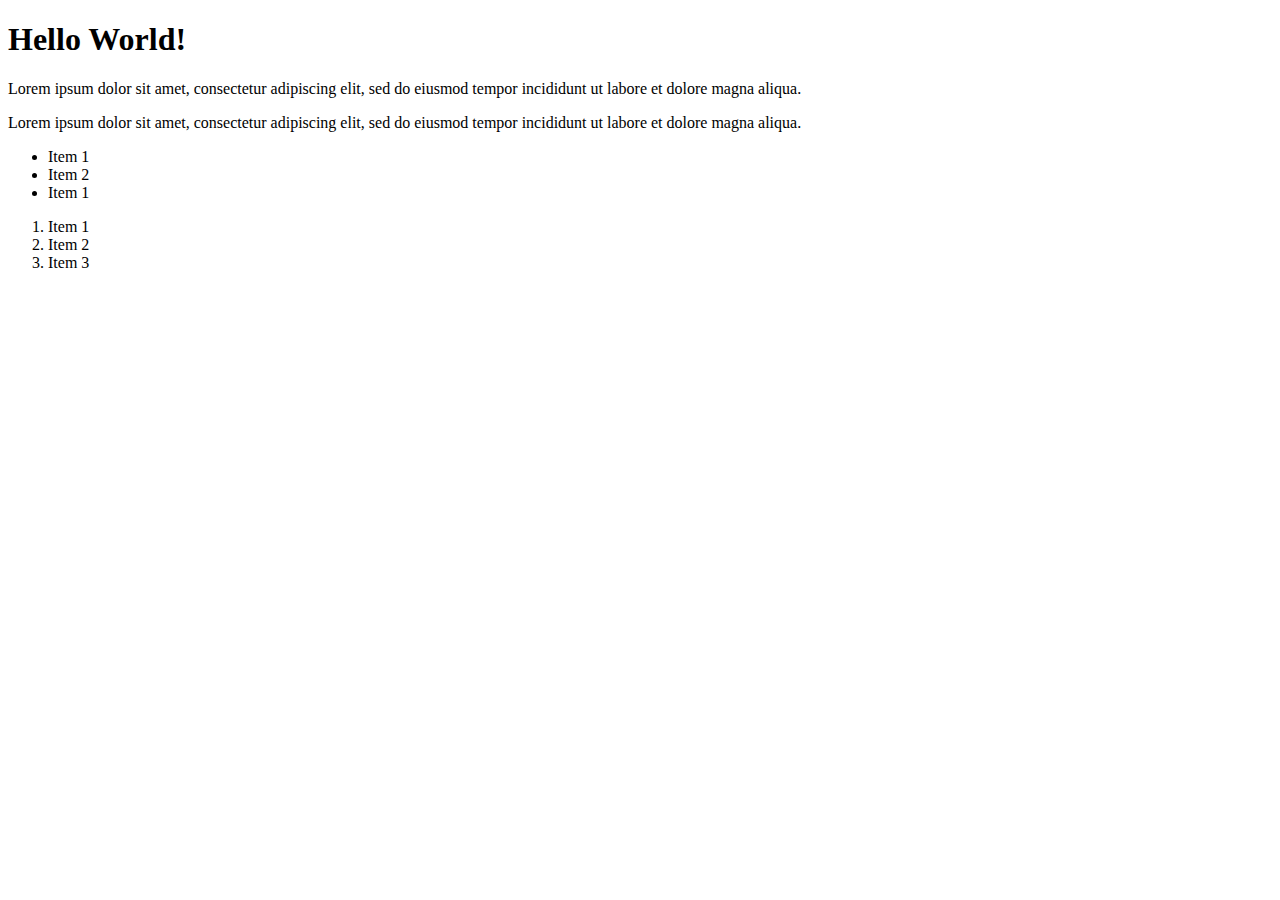
<file: index.html>
<!DOCTYPE html>
<html lang="en">
<head>
    <meta charset="UTF-8">
    <meta http-equiv="X-UA-Compatible" content="IE=edge">
    <meta name="viewport" content="width=device-width, initial-scale=1.0">
    <title>Document</title>
</head>
<body>
    <h1>Hello World!</h1>
    <p>Lorem ipsum dolor sit amet, consectetur adipiscing elit, sed do eiusmod tempor incididunt ut labore et dolore magna aliqua.</p>
    <p>Lorem ipsum dolor sit amet, consectetur adipiscing elit, sed do eiusmod tempor incididunt ut labore et dolore magna aliqua.</p>
    <ul>
        <li>Item 1</li>
        <li>Item 2</li>
        <li>Item 1</li>
    </ul>
    <ol>    
        <li>Item 1 </li>
        <li>Item 2</li>
        <li>Item 3</li>
    </ol>
</body>
</html>
</file>
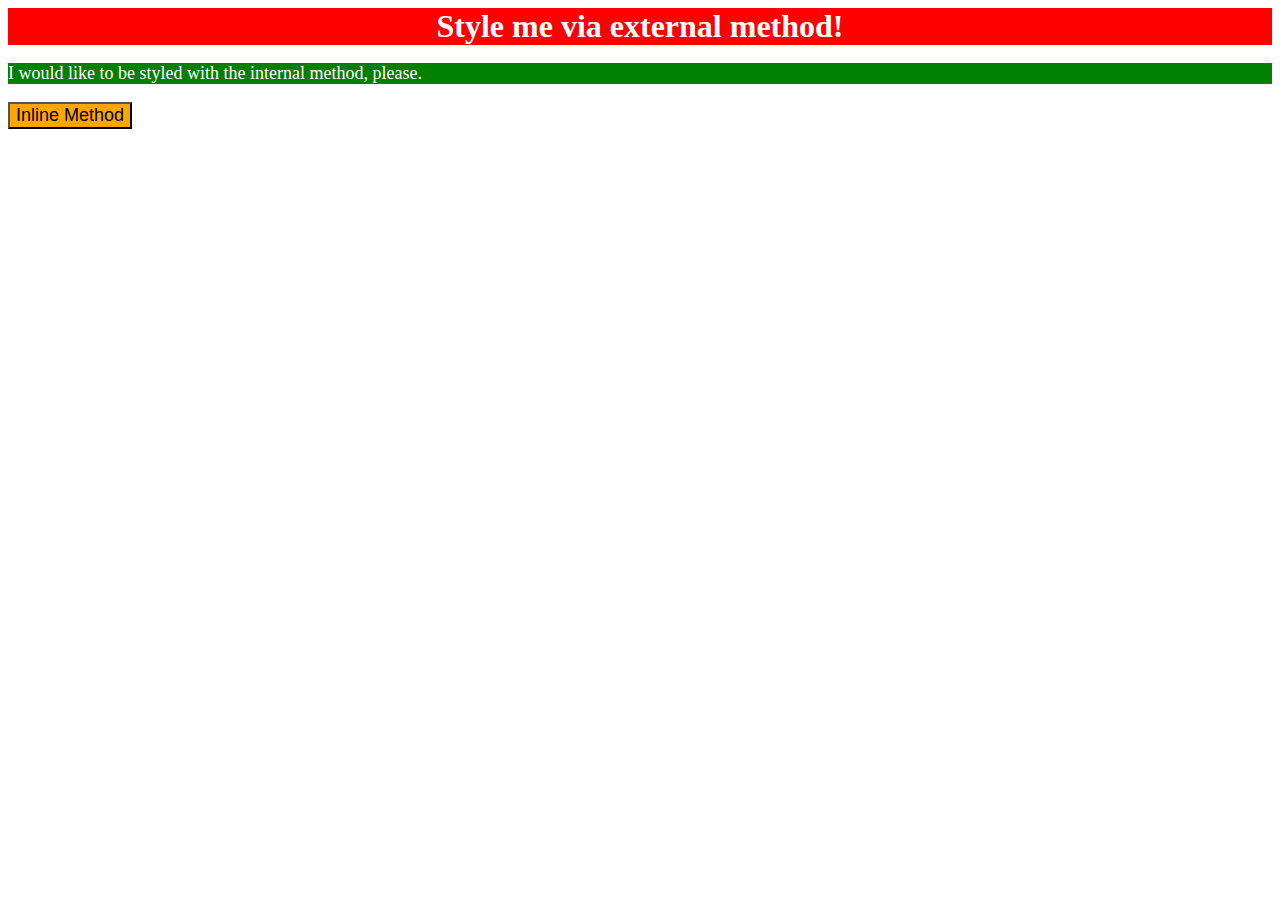
<file: CSS Foundation/index.html>
<!DOCTYPE html>
<html lang="en">
<head>
    <meta charset="UTF-8">
    <meta http-equiv="X-UA-Compatible" content="IE=edge">
    <meta name="viewport" content="width=device-width, initial-scale=1.0">
    <title>CSS Foundation Exercises</title>
    <link rel="stylesheet" href="styles.css">

    <style>
        p  {    
            background-color: green;
            color: white;
            font-size: 18px;
        }
    </style>
</head>
<body>
    <div>Style me via external method!</div>
    <p>I would like to be styled with the internal method, please.</p>
    <button style="background-color: orange; font-size: 18px;">Inline Method</button>
</body>
</html>
</file>
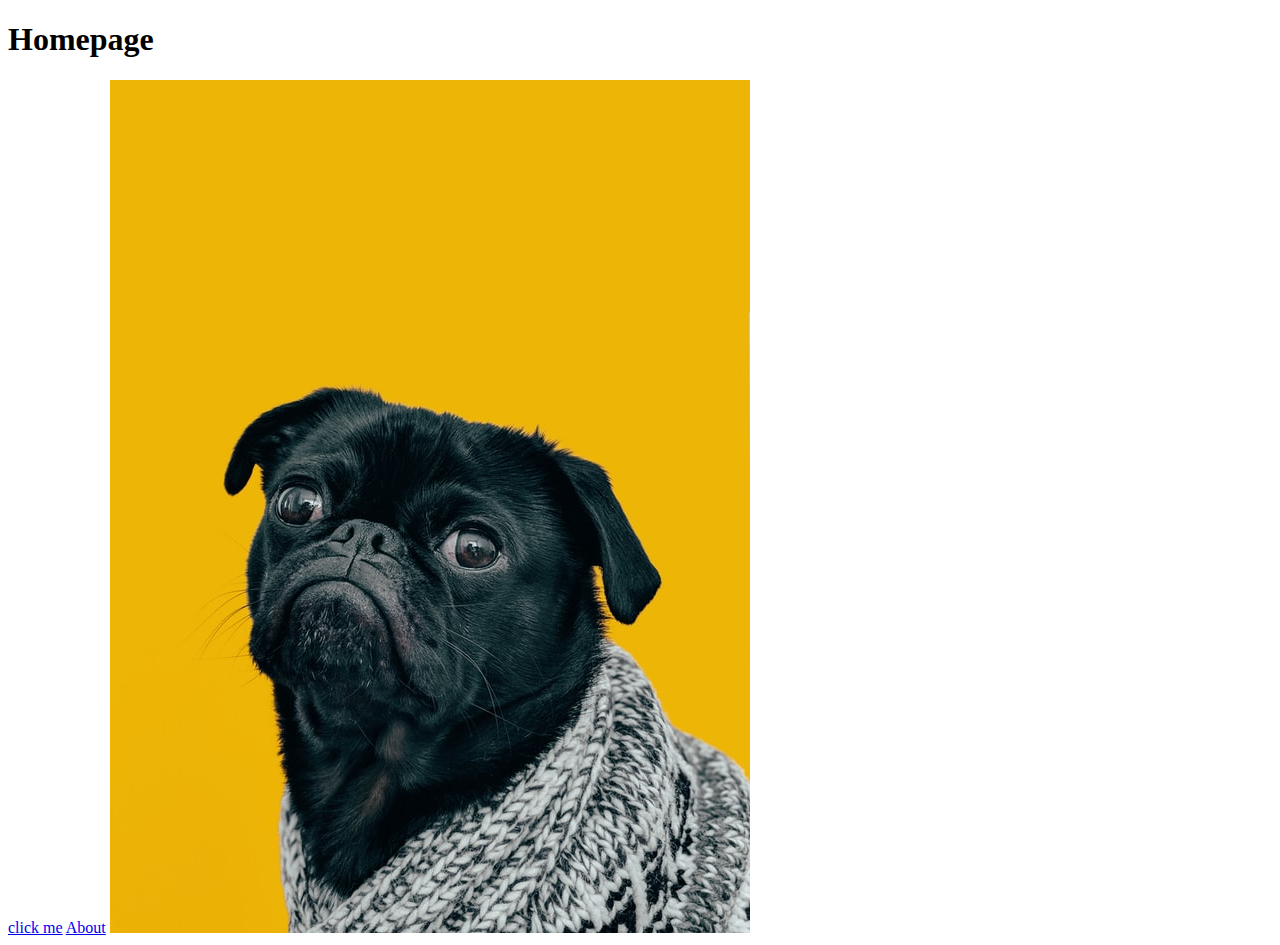
<file: odin-links-and-images/index.html>
<!DOCTYPE html>
<html lang="en">
<head>
    <meta charset="UTF-8">
    <meta http-equiv="X-UA-Compatible" content="IE=edge">
    <meta name="viewport" content="width=device-width, initial-scale=1.0">
    <title>Odin Links and Images</title>
</head>
<body>
    <h1>Homepage</h1>
    <a href="https://www.theodinproject.com/about">click me</a>

    <a href=".pages/about.html">About</a>

    <img src="images/dog.jpg" alt="Charles">
</body>
</html>
</file>
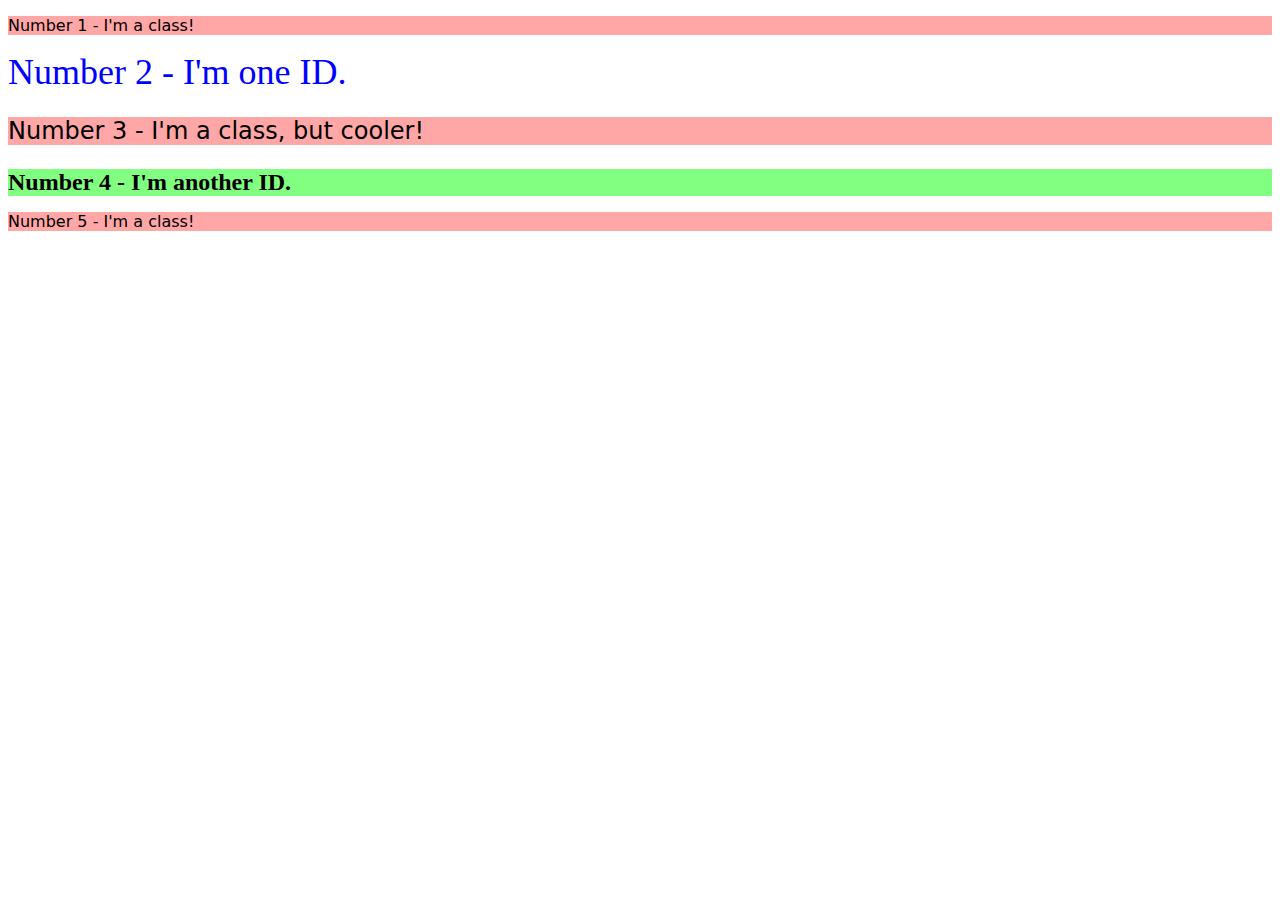
<file: CSS Foundation/02/index.html>
<!DOCTYPE html>
<html lang="en">
<head>
    <meta charset="UTF-8">
    <meta http-equiv="X-UA-Compatible" content="IE=edge">
    <meta name="viewport" content="width=device-width, initial-scale=1.0">
    <title>Class and ID Selectors</title>
    <link rel="stylesheet"  href="styles.css">
</head>
 <body>
    <p class="odd">Number 1 - I'm a class!</p>
    <div id="two">Number 2 - I'm one ID.</div>
    <p class="odd oddly-cool">Number 3 - I'm a class, but cooler!</p>
    <div id="four">Number 4 - I'm another ID.</div>
    <p class="odd">Number 5 - I'm a class!</p>    
 </body>
</html>
</file>
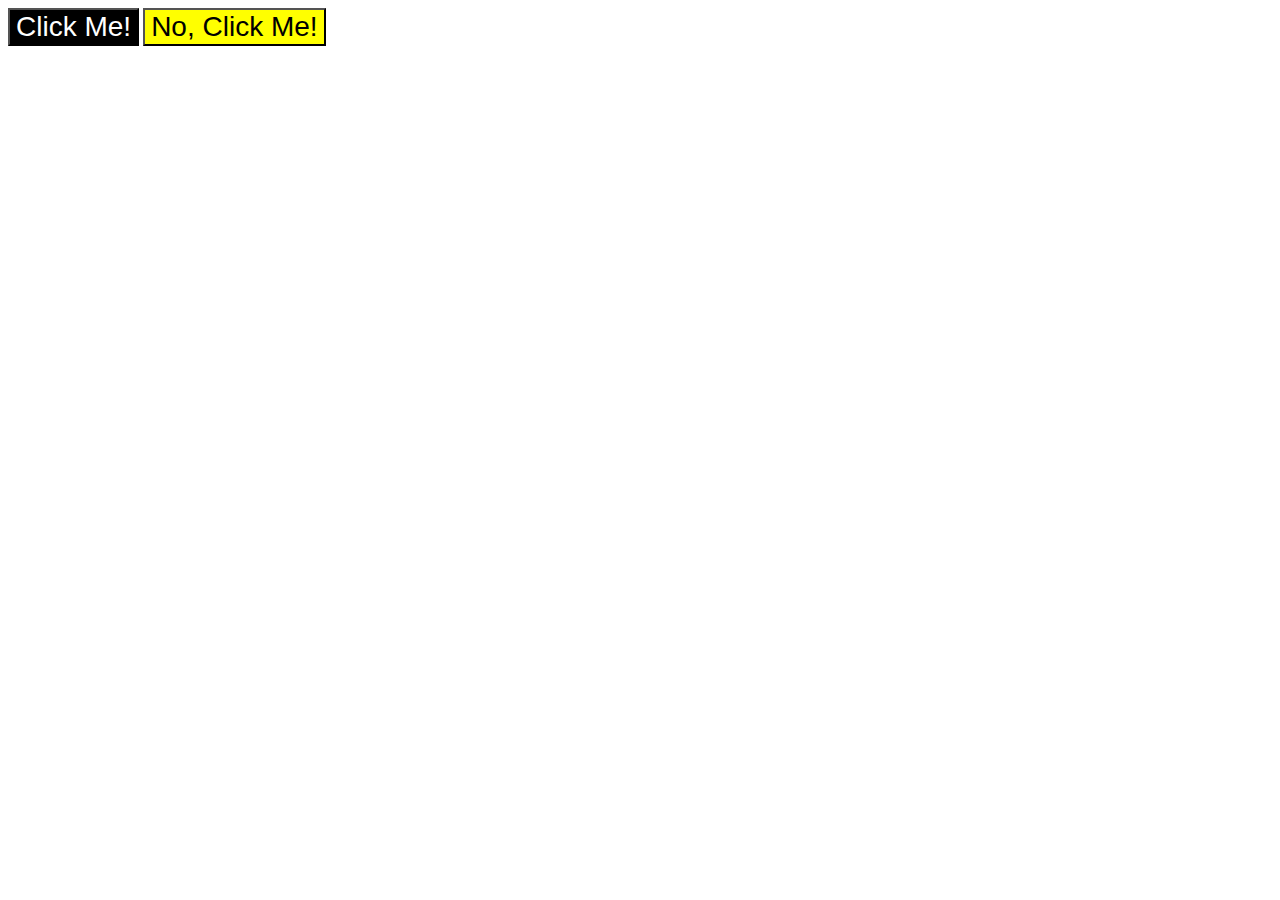
<file: CSS Foundation/03/index.html>
<!DOCTYPE html>
<html lang="en">
<head>
    <meta charset="UTF-8">
    <meta http-equiv="X-UA-Compatible" content="IE=edge">
    <meta name="viewport" content="width=device-width, initial-scale=1.0">
    <title>Grouping Selectors</title>
    <link rel="stylesheet" href="styles.css">
</head>
<body>
    <button class="inverted">Click Me!</button>
    <button class="fancy">No, Click Me!</button>
</body>
</html>
</file>
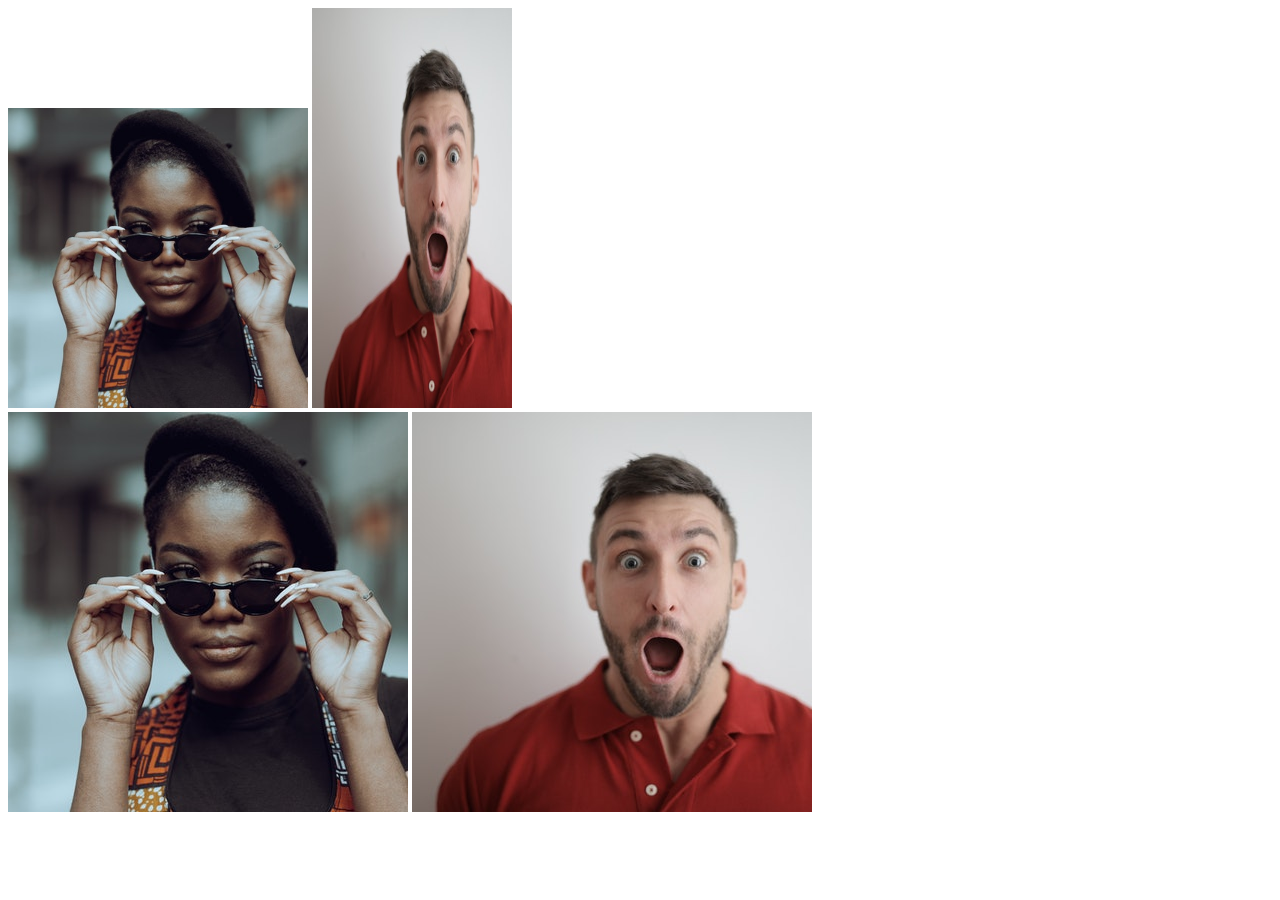
<file: CSS Foundation/04/index.html>
<!DOCTYPE html>
<html lang="en">
<head>
    <meta charset="UTF-8">
    <meta http-equiv="X-UA-Compatible" content="IE=edge">
    <meta name="viewport" content="width=device-width, initial-scale=1.0">
    <title>Chaining Selectors</title>
    <link rel="stylesheet" href="styles.css">
</head>
<body>
    <div>
        <img class="avatar proportioned" src="images/pexels-katho-mutodo-8434791.jpg" alt="">
        <img class="avatar distorted" src="images/pexels-andrea-piacquadio-3777931.jpg" alt="">
      </div>
      <div>
        <img class="original proportioned" src="images/pexels-katho-mutodo-8434791.jpg" alt="">
        <img class="original distorted" src="images/pexels-andrea-piacquadio-3777931.jpg" alt="">
      </div>
</body>
</html>
</file>
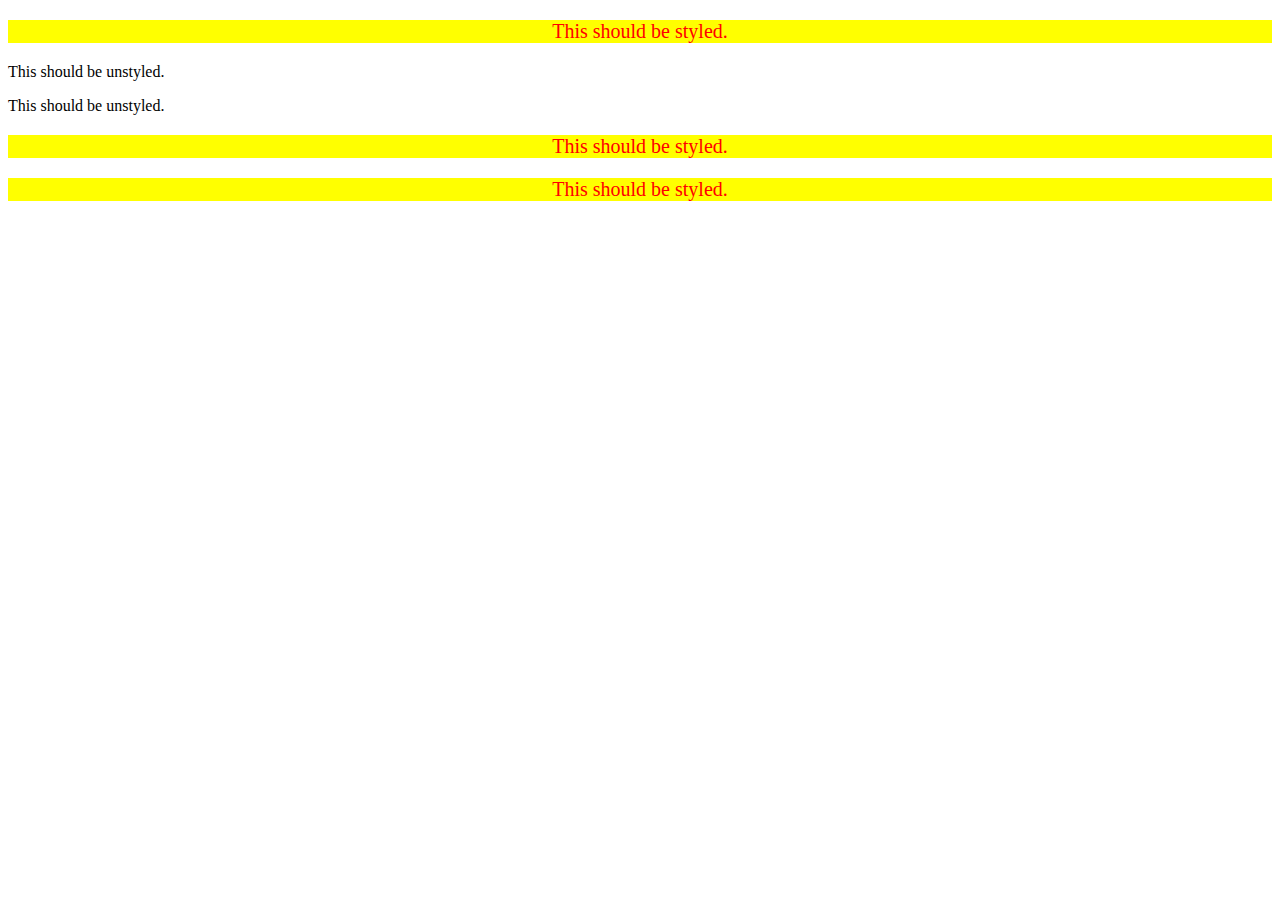
<file: CSS Foundation/05/index.html>
<!DOCTYPE html>
<html lang="en">
<head>
    <meta charset="UTF-8">
    <meta http-equiv="X-UA-Compatible" content="IE=edge">
    <meta name="viewport" content="width=device-width, initial-scale=1.0">
    <title>Descendant Combinator</title>
    <link rel="stylesheet" href="styles.css">
</head>
<body>
    <div class="container">
        <p class="text">This should be styled.</p>   
    </div>
    <p class="text">This should be unstyled.</p>
    <p class="text">This should be unstyled.</p>
    <div class="container">
        <p class="text">This should be styled.</p>
        <p class="text">This should be styled.</p>
    </div>
</body>
</html>
</file>
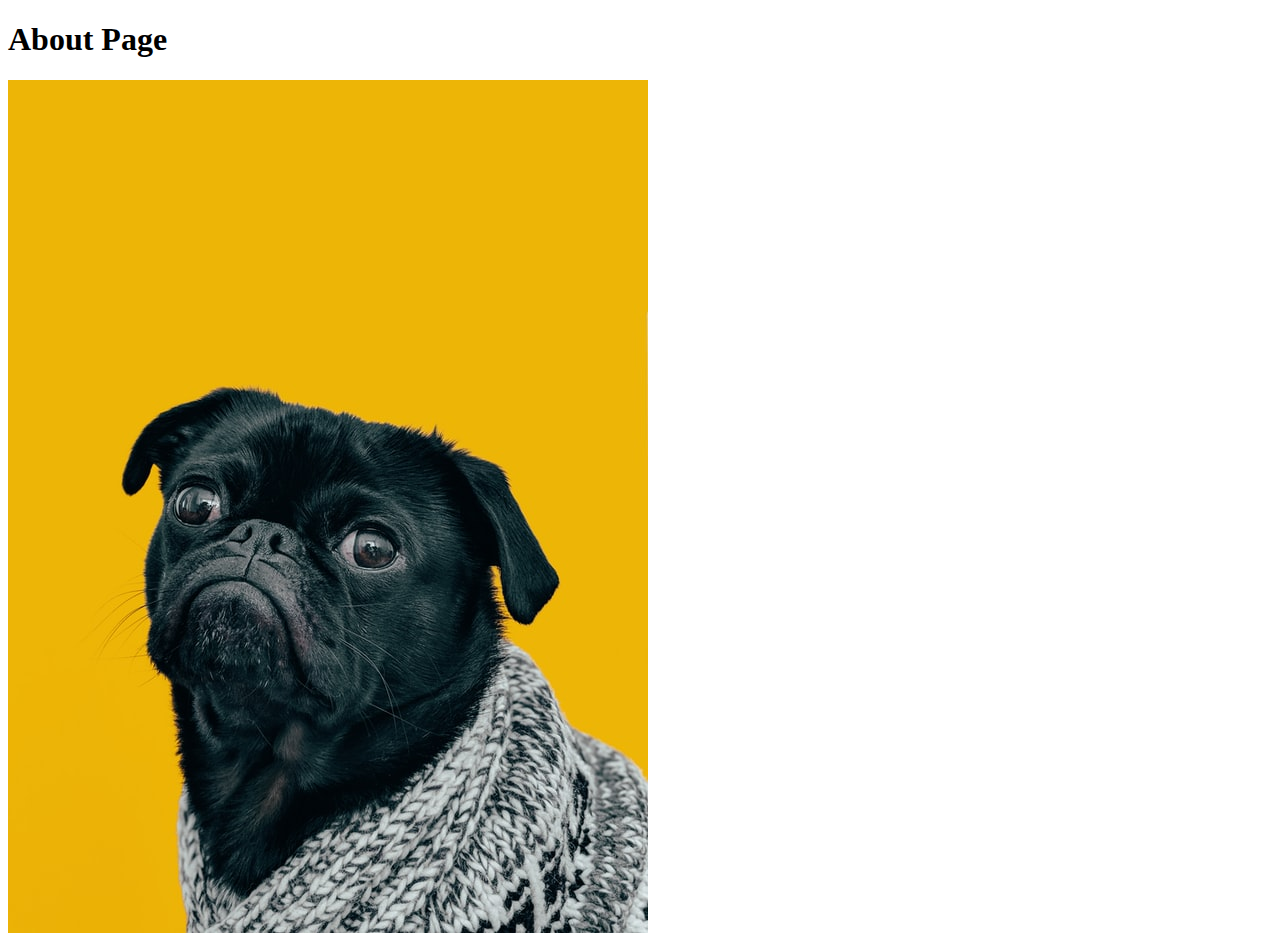
<file: odin-links-and-images/pages/about.html>
<!DOCTYPE html>
<html lang="en">
<head>
    <meta charset="UTF-8">
    <meta http-equiv="X-UA-Compatible" content="IE=edge">
    <meta name="viewport" content="width=device-width, initial-scale=1.0">
    <title>Odin Links and Images</title>
</head>
<body>
    <h1>About Page</h1>

    <img src="../images/dog.jpg">
</body>
</html>
</file>
<file: CSS Foundation/styles.css>
div {
    background-color: red;
    color: white;
    font-size: 32px;
    text-align: center;
    font-weight: bold;
}
</file>
<file: CSS Foundation/02/styles.css>
.odd {
    background-color: rgb(255, 167, 167);
    font-family: Verdana, "DejaVu Sans", sans-serif;
}

.oddly-cool {
    font-size: 24px;
}

#two {
    color: #0000ff;
    font-size: 36px;
}

#four {
    background-color: hsl(120, 100%, 75%);
    font-size: 24px;
    font-weight: bold;
}
</file>
<file: CSS Foundation/03/styles.css>
.inverted,
.fancy {
    font-family: Helvetica, "Times New Roman", sans-serif;
    font-size: 28px;
}

.inverted {
    background-color: black;
    color:white; 

}

.fancy {
    background-color: yellow;
}
</file>
<file: CSS Foundation/04/styles.css>
.avatar.proportioned {  
    height: auto;
    width: 300px;
}

.avatar.distorted {
    height: 400px;
    width: 200px;
}
</file>
<file: CSS Foundation/05/styles.css>
.container .text {
    background-color: yellow;
    color: red;
    font-size: 20px;
    text-align: center;
}
</file>
